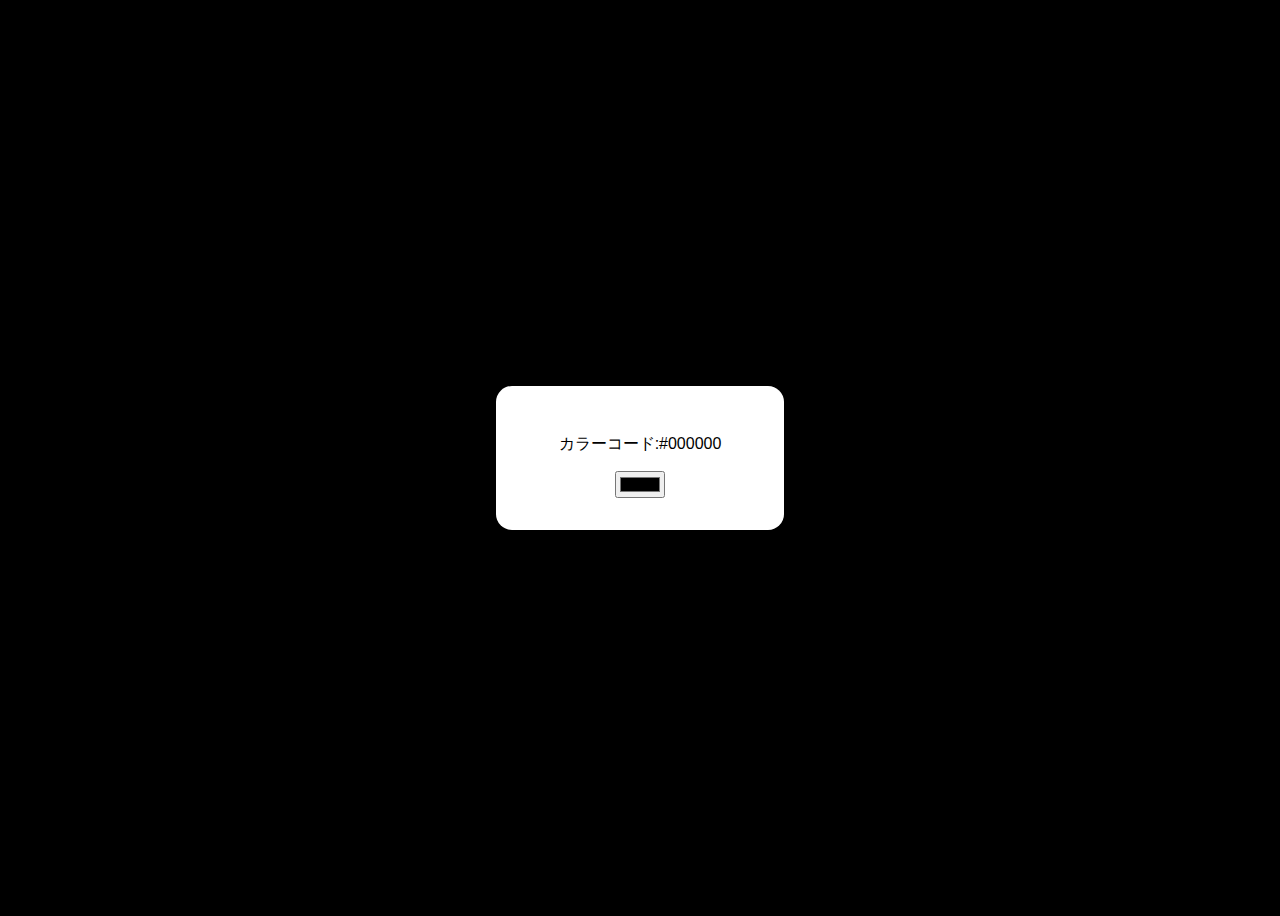
<file: 02demo/index.html>
<!DOCTYPE html>
<html lang="ja">
<head>
    <meta charset="UTF-8">
    <meta name="viewport" content="width=device-width, initial-scale=1.0">
    <title>カラーピッカー</title>
    <link rel="stylesheet" href="css/style.css">
    <script src="js/script.js" defer></script>
</head>
<body>
    <div>
        <p id="colorText">カラーコードを検索</p>
        <input type="color" id="colorPicker">
    </div>
</body>
</html>
</file>
<file: 02demo/css/style.css>
body{
    text-align: center;
    font-family: sans-serif;
    display: grid;
    place-items: center;
    height: 100vh;
    background-color: black;
}
div{
    background-color: #fff;
    padding: 2rem;
    border-radius: 1rem;
    width: 14rem;
    box-shadow: 0 0 1rem rgba(0,0,0,.5);
}
</file>
